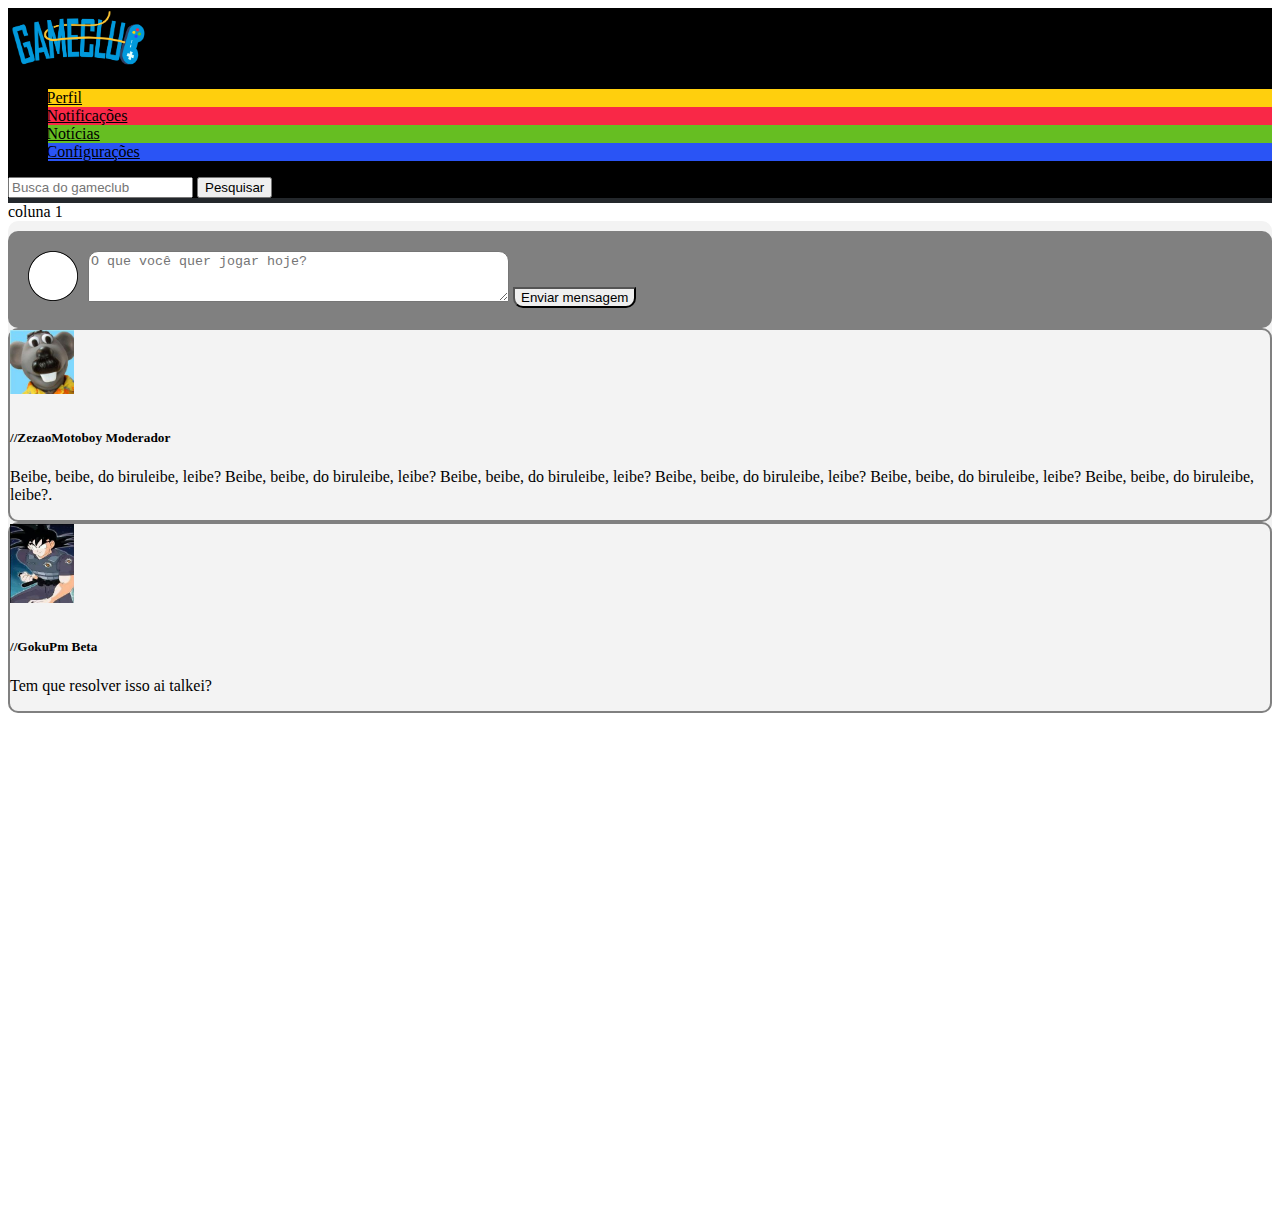
<file: index.html>
<!DOCTYPE html>
<html>

<head>
	<title>Game Club - Fórum</title>
	<meta charset="utf-8">
	<link rel="stylesheet" href="https://stackpath.bootstrapcdn.com/bootstrap/4.1.3/css/bootstrap.min.css" integrity="sha384-MCw98/SFnGE8fJT3GXwEOngsV7Zt27NXFoaoApmYm81iuXoPkFOJwJ8ERdknLPMO" crossorigin="anonymous">
	<link rel="stylesheet" href="css/home.css">
</head>

<body>
	<nav class="barra-navegacao navbar justify-content-center navbar-expand-sm">
	  <!-- Brand/logo -->
	  <a class="navbar-brand" href="index.html">
	    <img src="img/gameclub-logoblack.png" alt="logo" style="width:140px;">
	  </a><br>


	  <!-- Links -->
	  <ul class="navbar-nav">
	    <li class="nav-item snes-yellow">
	      <a class="nav-link" href="#">Perfil</a>
	    </li>
	    <li class="nav-item snes-red">
	      <a class="nav-link" href="#">Notificações</a>
	    </li>
	    <li class="nav-item snes-green">
	      <a class="nav-link" href="#">Notícias</a>
	    </li>
	    <li class="nav-item snes-blue">
	      <a class="nav-link" href="#">Configurações</a>
	    </li>
	  </ul>

	  <!-- Busca -->
	  <div class="container d-flex justify-content-end">
		  <form class="form-inline">
			<input class="form-control mr-sm-2" required type="search" placeholder="Busca do gameclub">
			<button class="btn btn-dark my-sm-0" type="submit">Pesquisar</button>
	      </form>
      </div>
	</nav>

	<!-- Conteúdo -->
	<div class="container-fluid row">
		<div class="col-2">
			coluna 1
		</div>
		<!-- Área de postagem -->
		<div class="col-8">
			<div class="area-postagem container">
				<!-- Escrever postagem -->
				<div class="escrever">
					<div class="icone" style="float: left;">
						<img src="img/icon.png" width="50px" class="img-fluid">
					</div>
					<form class="form-inline">
							<textarea class="col-sm" required maxlength="140" cols="50" rows="3" placeholder="O que você quer jogar hoje?"></textarea>
							<button class="btn btn-dark container-fluid botao" type="submit">Enviar mensagem</button>
					</form>
				</div>


				<!-- Postagens -->
				<div class="media mt-3 postagem">
					<img class="m-3" src="img/icones-perfil/zezaomotoboy.jpeg" width="64" alt="foto">
					<div class="media-body">
						<h5>//ZezaoMotoboy <span class="badge badge-warning">Moderador</span></h5>
						<p>
						Beibe, beibe, do biruleibe, leibe? Beibe, beibe, do biruleibe, leibe? Beibe, beibe, do biruleibe, leibe? Beibe, beibe, do biruleibe, leibe? Beibe, beibe, do biruleibe, leibe? Beibe, beibe, do biruleibe, leibe?.
						</p>
					</div>
				</div>
				<div class="media mt-3 postagem">
					<img class="m-3" src="img/icones-perfil/gokupm.jpeg" width="64" alt="foto">
					<div class="media-body">
						<h5>//GokuPm <span class="badge badge-danger">Beta</span></h5>
						<p>
						Tem que resolver isso ai talkei?
						</p>
					</div>
				</div>

			</div>
		</div>

		<div class="col-2">
			<iframe src="https://discordapp.com/widget?id=380827834861617153&theme=dark" width="350" height="500" allowtransparency="true" frameborder="0" class="container-fluid"></iframe>
		</div>
	</div>
</body>

</html>
</file>
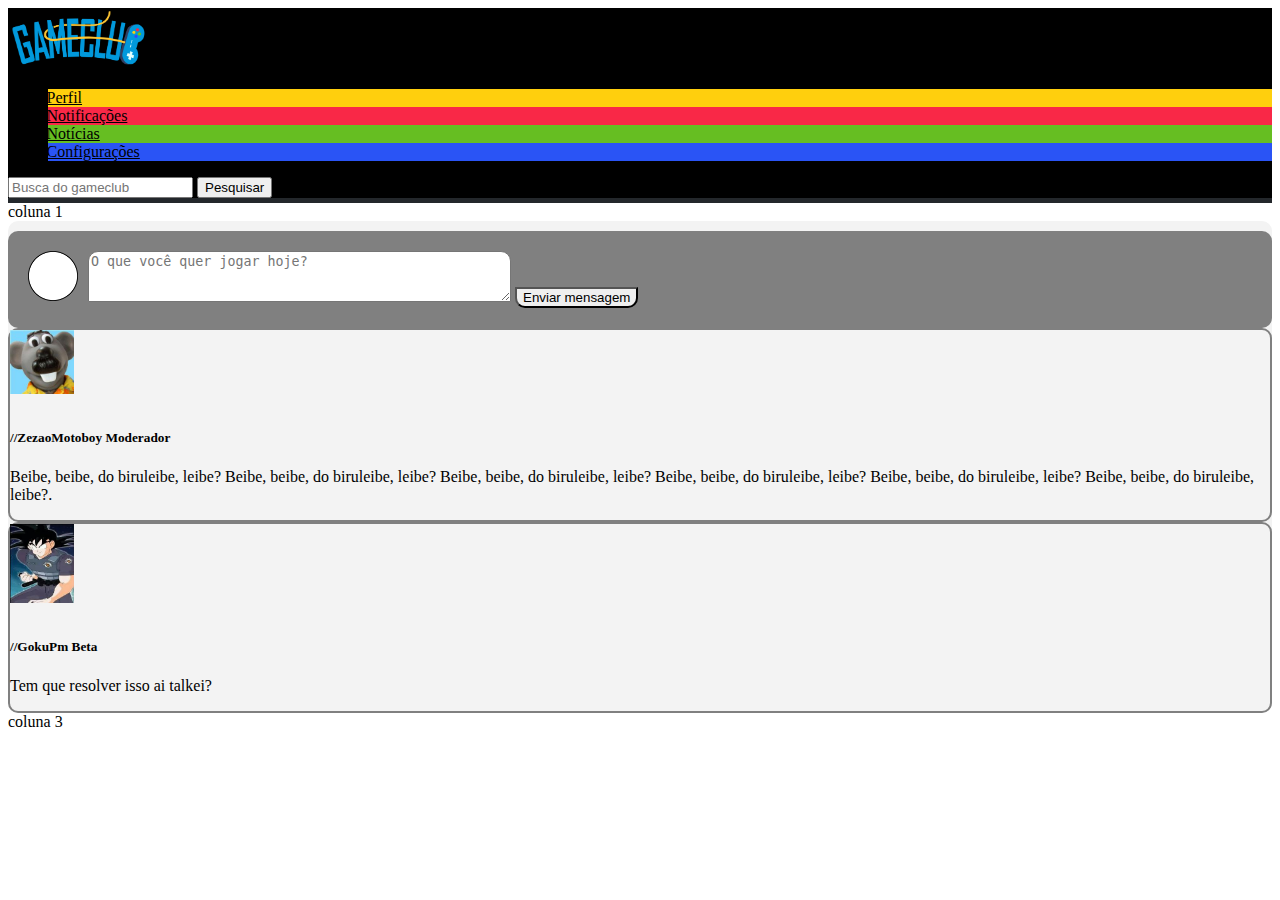
<file: home.html>
<!DOCTYPE html>
<html>

<head>
	<title>Game Club - Fórum</title>
	<meta charset="utf-8">
	<link rel="stylesheet" href="https://stackpath.bootstrapcdn.com/bootstrap/4.1.3/css/bootstrap.min.css" integrity="sha384-MCw98/SFnGE8fJT3GXwEOngsV7Zt27NXFoaoApmYm81iuXoPkFOJwJ8ERdknLPMO" crossorigin="anonymous">
	<link rel="stylesheet" href="css/home.css">
</head>

<body>
	<nav class="barra-navegacao navbar justify-content-center navbar-expand-sm">
	  <!-- Brand/logo -->
	  <a class="navbar-brand" href="home.html">
	    <img src="img/gameclub-logoblack.png" alt="logo" style="width:140px;">
	  </a><br>


	  <!-- Links -->
	  <ul class="navbar-nav">
	    <li class="nav-item snes-yellow">
	      <a class="nav-link" href="#">Perfil</a>
	    </li>
	    <li class="nav-item snes-red">
	      <a class="nav-link" href="#">Notificações</a>
	    </li>
	    <li class="nav-item snes-green">
	      <a class="nav-link" href="#">Notícias</a>
	    </li>
	    <li class="nav-item snes-blue">
	      <a class="nav-link" href="#">Configurações</a>
	    </li>
	  </ul>

	  <!-- Busca -->
	  <div class="container d-flex justify-content-end">
		  <form class="form-inline">
			<input class="form-control mr-sm-2" required type="search" placeholder="Busca do gameclub">
			<button class="btn btn-dark my-sm-0" type="submit">Pesquisar</button>
	      </form>
      </div>
	</nav>

	<!-- Conteúdo -->
	<div class="container-fluid row">
		<div class="col-2">
			coluna 1
		</div>
		<!-- Área de postagem -->
		<div class="col-8">
			<div class="area-postagem container">
				<!-- Escrever postagem -->
				<div class="escrever">
					<div class="icone" style="float: left;">
						<img src="img/icon.png" width="50px" class="img-fluid">
					</div>
					<form class="form-inline">
							<textarea class="col-sm" required maxlength="140" cols="50" rows="3" placeholder="O que você quer jogar hoje?"></textarea>
							<button class="btn btn-dark container-fluid botao" type="submit">Enviar mensagem</button>
					</form>
				</div>


				<!-- Postagens -->
				<div class="media mt-3 postagem">
					<img class="m-3" src="img/icones-perfil/zezaomotoboy.jpeg" width="64" alt="foto">
					<div class="media-body">
						<h5>//ZezaoMotoboy <span class="badge badge-warning">Moderador</span></h5>
						<p>
						Beibe, beibe, do biruleibe, leibe? Beibe, beibe, do biruleibe, leibe? Beibe, beibe, do biruleibe, leibe? Beibe, beibe, do biruleibe, leibe? Beibe, beibe, do biruleibe, leibe? Beibe, beibe, do biruleibe, leibe?.
						</p>
					</div>
				</div>
				<div class="media mt-3 postagem">
					<img class="m-3" src="img/icones-perfil/gokupm.jpeg" width="64" alt="foto">
					<div class="media-body">
						<h5>//GokuPm <span class="badge badge-danger">Beta</span></h5>
						<p>
						Tem que resolver isso ai talkei?
						</p>
					</div>
				</div>

			</div>
		</div>

		<div class="col-2">
			coluna 3
		</div>
	</div>
</body>

</html>
</file>
<file: css/home.css>
/* ====== BARRA DE NAVEGAÇÃO ====== */

.barra-navegacao{
	background-color: black;
	border-bottom: solid #23272B 5px;
}
nav li a{
	color: black;
	margin-right:-1.5px;
	margin-left:-1.5px;
}
nav li a:hover{
	color: #E3FFFF;
}
nav li a:active{
	color: #F3F3F3;
}
/* ====== CONTEÚDO ====== */
/* Área de postagem */
.area-postagem{
	padding-top: 10px;
	background-color: #F3F3F3;
	border-radius: 10px;
}
.escrever {
	background-color: gray;
	border-radius: 10px;
	padding: 20px;
	align-items: center;
}
.escrever textarea{
	border-top-left-radius: 10px;
	border-top-right-radius: 10px;
}
.escrever button{
	border-radius: 0px;
	border-bottom-left-radius: 10px;
	border-bottom-right-radius: 10px;
}
.icone {
	margin-right: 10px;
}
.media-body{
	padding-top: 10px;
}
/* Postagens */
.postagem {
	border: solid gray 2px;
	border-radius: 10px;
}

/*.icone{
	margin: 0 auto 0 auto;
}*/
/* ====== CONTEÚDO ====== */
.snes-yellow{
	background-color: #FFCF0D;
}
.snes-red{
	background-color: #F92847;
}
.snes-blue{
	background-color: #2A54F5;
}
.snes-green{
	background-color: #66BE22;
}
</file>
